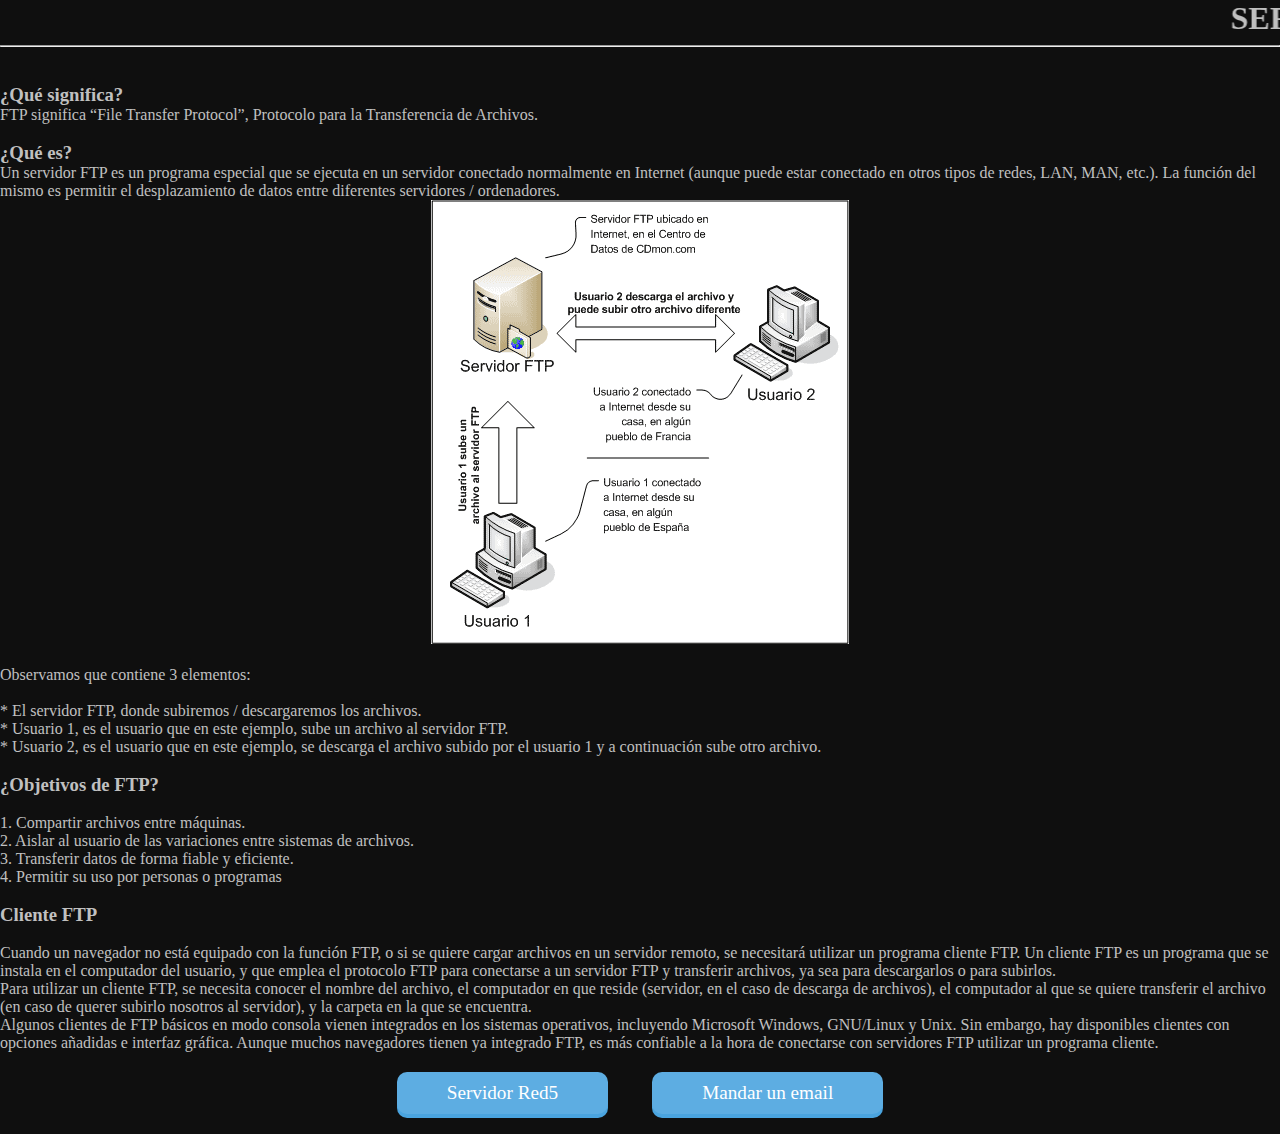
<file: index.html>
<!DOCTYPE html>
<html>
<head>
<TITLE>FTP</TITLE>
<meta http-equiv="Content-Type" content="text/html; charset=utf-8">
</head>
<body BGCOLOR= "FFF">
<font color="#C0C0C0">
<link rel="stylesheet" type="text/css" href="estilos.css">
<H1><marquee behaviour=alternate scrolldelay=2>SERVIDORES FTP</H1></marquee>
<HR>
<BR>
<H3> ¿Qué significa?</H3>
<P>FTP significa “File Transfer Protocol”, Protocolo para la Transferencia de Archivos.
</BR>
<BR>
<H3> ¿Qué es?</H3>
<P>Un servidor FTP es un programa especial que se ejecuta en un servidor conectado normalmente en Internet (aunque puede estar conectado en otros tipos de redes, LAN, MAN, etc.). La función del mismo es permitir el desplazamiento de datos entre diferentes servidores / ordenadores.
<BR>
<div align="center"><img src="servidor-FTP.png"></div> 
</BR>
<P>Observamos que contiene 3 elementos: <BR></BR>
* El servidor FTP, donde subiremos / descargaremos los archivos.<BR>
* Usuario 1, es el usuario que en este ejemplo, sube un archivo al servidor FTP.<BR>
* Usuario 2, es el usuario que en este ejemplo, se descarga el archivo subido por el usuario 1 y a continuación sube otro archivo.
<BR>
<BR>
<H3> ¿Objetivos de FTP?</H3><BR>
<P>1. Compartir archivos entre máquinas.<BR>
2. Aislar al usuario de las variaciones entre sistemas de archivos.<BR>
3. Transferir datos de forma fiable y eficiente.<BR>
4. Permitir su uso por personas o programas
<BR>
<BR>
<H3>Cliente FTP</H3><BR>

<P>Cuando un navegador no está equipado con la función FTP, o si se quiere cargar archivos en un servidor remoto, se necesitará utilizar un programa cliente FTP. Un cliente FTP es un programa que se instala en el computador del usuario, y que emplea el protocolo FTP para conectarse a un servidor FTP y transferir archivos, ya sea para descargarlos o para subirlos.<BR>

Para utilizar un cliente FTP, se necesita conocer el nombre del archivo, el computador en que reside (servidor, en el caso de descarga de archivos), el computador al que se quiere transferir el archivo (en caso de querer subirlo nosotros al servidor), y la carpeta en la que se encuentra.<BR>

Algunos clientes de FTP básicos en modo consola vienen integrados en los sistemas operativos, incluyendo Microsoft Windows, GNU/Linux y Unix. Sin embargo, hay disponibles clientes con opciones añadidas e interfaz gráfica. Aunque muchos navegadores tienen ya integrado FTP, es más confiable a la hora de conectarse con servidores FTP utilizar un programa cliente.<BR>
<center>
<a href="red5.html" class="boton">Servidor Red5</a>
<a href="html.html" class="boton">Mandar un email</a>
</center>
</font>
</BODY>
</HTML>
</file>
<file: estilos.css>
*{
	margin: 0;
	font-family: helvetica:;
}

.boton{
	display:inline-block;
	padding: 10px 50px;
	margin: 20px;
	color:white;
	font-size: 1.2em;
	background-color: #5dade2;
	-webkit-transition: background-color .25s;
	border: 0px;
	-webkit-border-radius:10px;
	-ms-border-radius:5px;
	-moz-border-radius:5px;
	-o-border-radius:5px;
	-webkit-box-shadow:0px 4px 0px #4AA4DF;
	text-decoration: none;

}

.boton:hover{
	background-color: #7ABBE7;
}

input#boton2{

}
</file>
